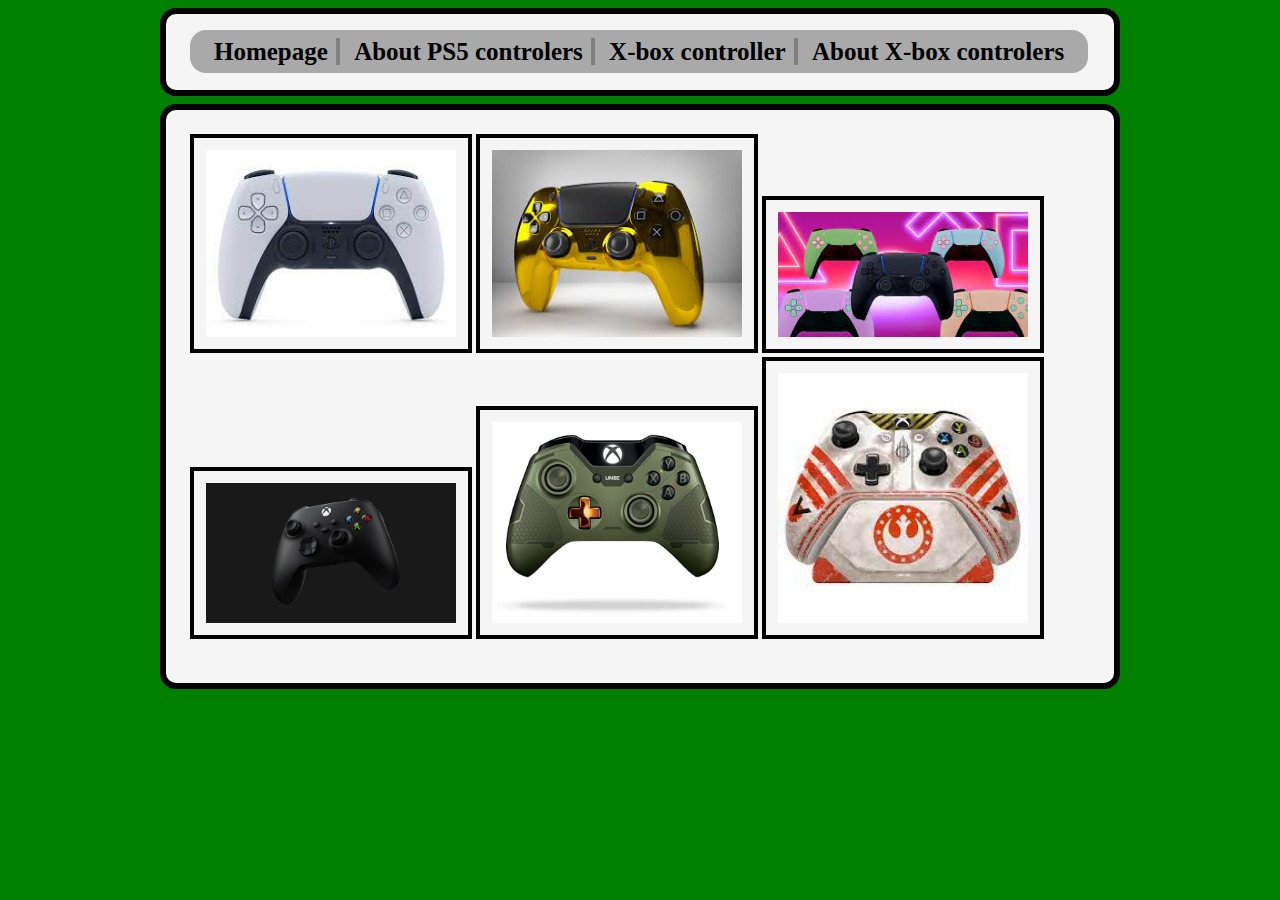
<file: index.html>
<!DOCTYPE html>
<html lang="en" dir="ltr">
  <head>
    <meta charset="utf-8">
    <link rel="stylesheet" href="styles.css">
    <title>homepage</title>
  </head>
  <body>
  <header>
    <nav class="top">
    <ul class="top">
      <li class="top_li"><a href="index.html">Homepage</a></li>
      <li class="top_li"><a href="About PS5 controlers.html">About PS5 controlers</a></li>
      <li class="top_li"><a href="X box controller.html">X-box controller</a></li>
      <li class="top_li"><a href="About Xbox controlers.html">About X-box controlers</a></li>
      </ul>
      </nav>
      </header>
      <article class="">
        <img src="controllers/download-6.jpg" alt="PS5 controler">
        <img src="controllers/golden boi.jpg" alt="golden PS5 controler">
        <img src="controllers/1.jpg" alt="multiplpe ps5 controler">
        <img src="controllers/xbox series x.jpg" alt="defult Xbox series x controller">
        <img src="controllers/halo.jpg" alt="halo style xbox series x conroller">
        <img src="controllers/starwars.jpg" alt="starwars x-wing style controller">
        <p></p>
      <p>
      </article>
  </body>
</html>
</file>
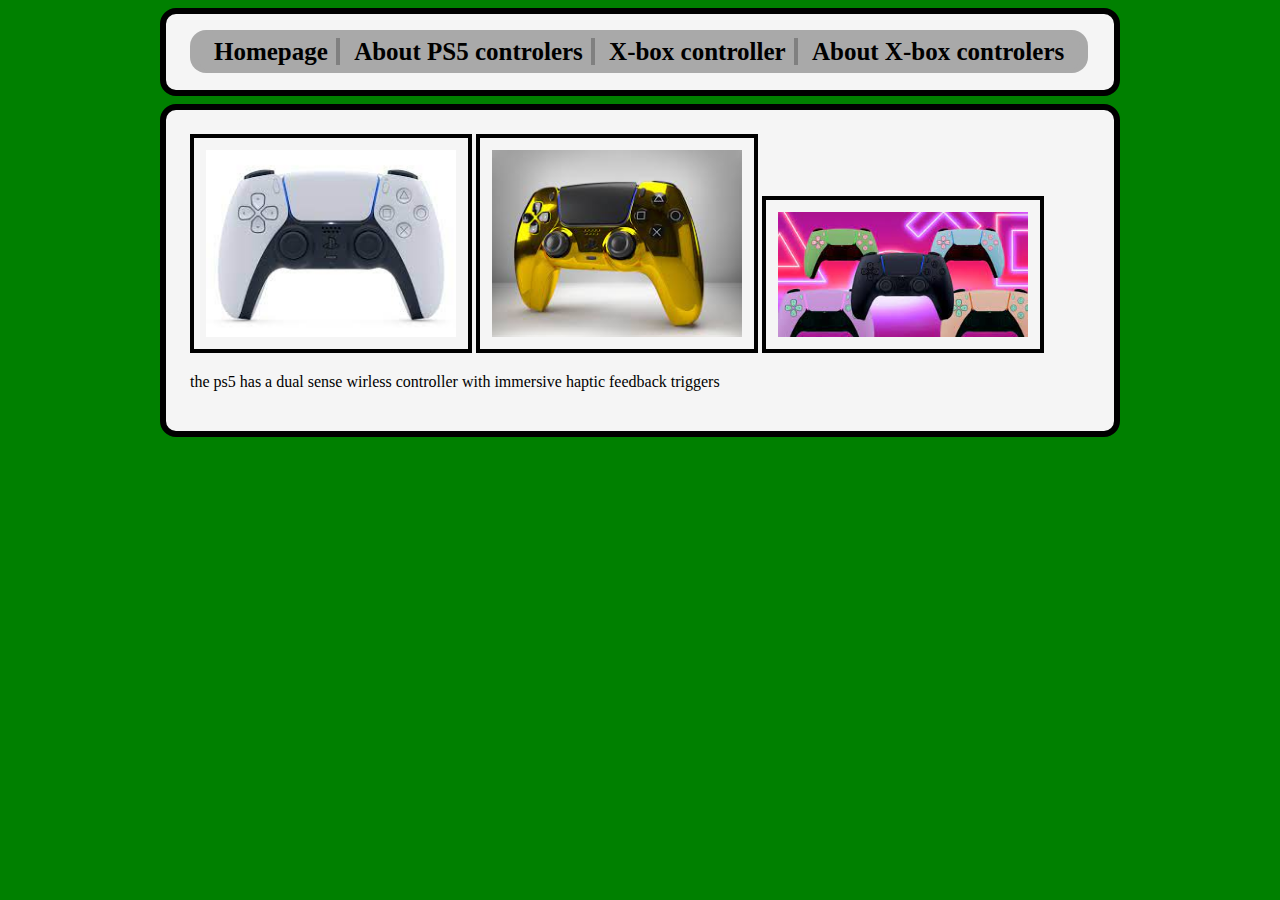
<file: About PS5 controlers.html>
<!DOCTYPE html>

<html lang="en" dir="ltr">
  <head>
    <meta charset="utf-8">
    <link rel="stylesheet" href="styles.css">
    <title>homepage</title>
  </head>
  <body>
  <header>
    <nav class="top">
    <ul class="top">
      <li class="top_li"><a href="index.html">Homepage</a></li>
      <li class="top_li"><a href="About PS5 controlers.html">About PS5 controlers</a></li>
      <li class="top_li"><a href="X box controller.html">X-box controller</a></li>
      <li class="top_li"><a href="About Xbox controlers.html">About X-box controlers</a></li>
      </ul>
      </nav>
      </header>
      <article class="">
        <img src="controllers/download-6.jpg" alt="PS5 controler">
        <img src="controllers/golden boi.jpg" alt="golden PS5 controler">
        <img src="controllers/1.jpg" alt="multiplpe ps5 controler">
<p><p>
the ps5 has a dual sense wirless controller with immersive haptic feedback triggers
</file>
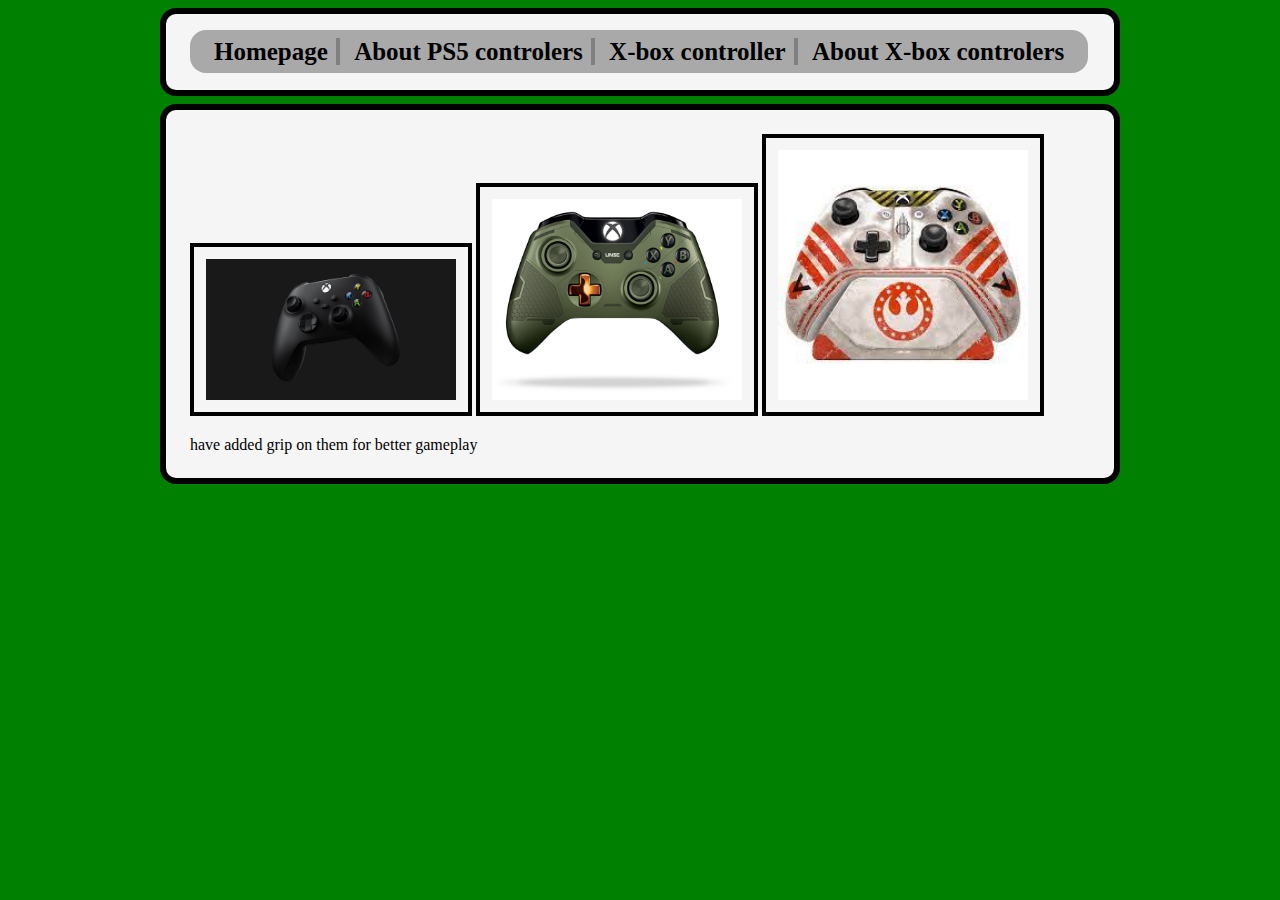
<file: About Xbox controlers.html>
<!DOCTYPE html>
<html lang="en" dir="ltr">
  <head>
    <meta charset="utf-8">
    <link rel="stylesheet" href="styles.css">
    <title>homepage</title>
  </head>
  <body>
  <header>
    <nav class="top">
    <ul class="top">
      <li class="top_li"><a href="index.html">Homepage</a></li>
      <li class="top_li"><a href="About PS5 controlers.html">About PS5 controlers</a></li>
      <li class="top_li"><a href="X box controller.html">X-box controller</a></li>
      <li class="top_li"><a href="About Xbox controlers.html">About X-box controlers</a></li>
      </ul>
      </nav>
      </header>
      <article class="">
        <img src="controllers/xbox series x.jpg" alt="defult Xbox series x controller">
        <img src="controllers/halo.jpg" alt="halo style xbox series x conroller">
        <img src="controllers/starwars.jpg" alt="starwars x-wing style controller">
        <p></p>
        have added grip on them for better gameplay
</file>
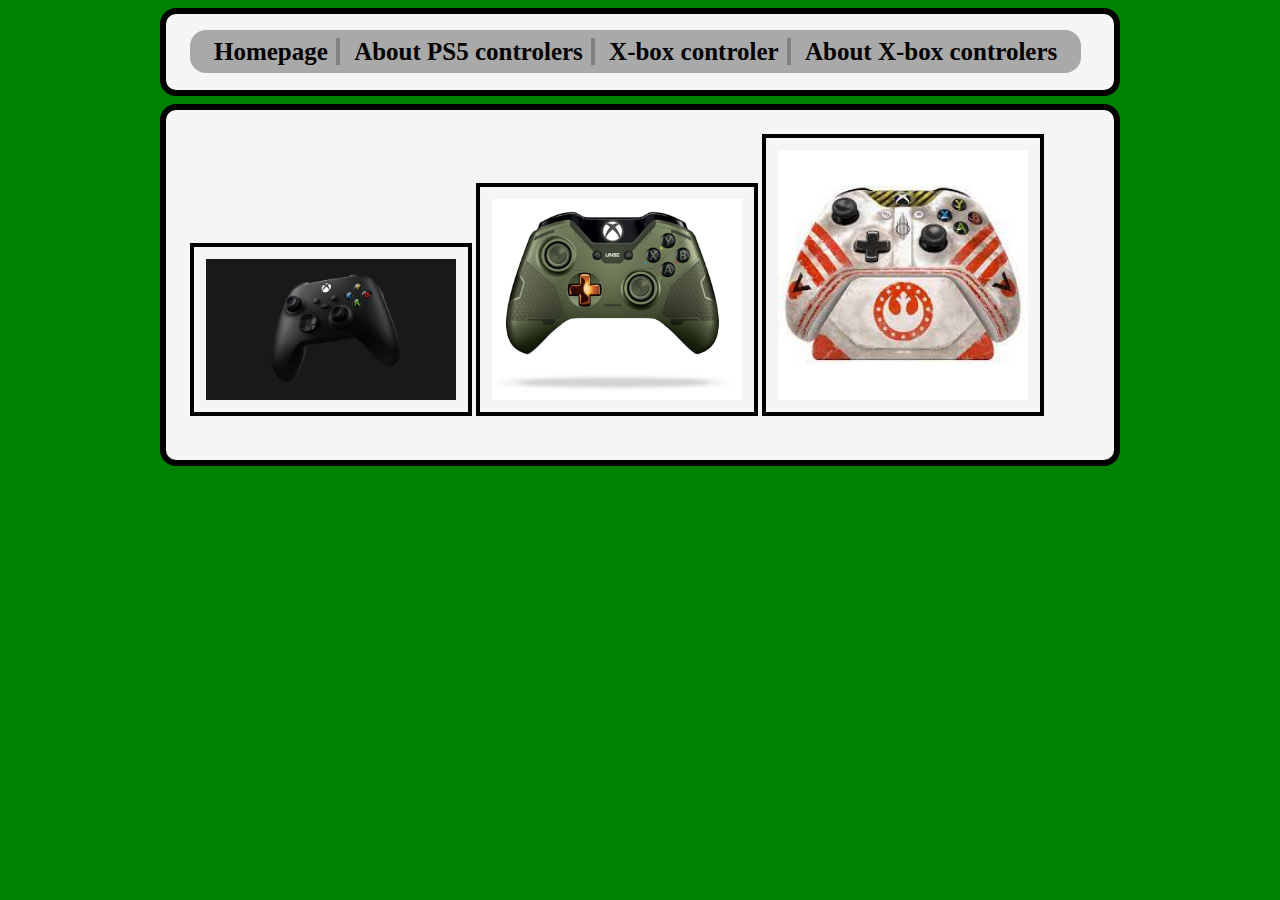
<file: X box controller.html>
<!DOCTYPE html>
<html lang="en" dir="ltr">
  <head>
    <meta charset="utf-8">
    <link rel="stylesheet" href="styles.css">
    <title>homepage</title>
  </head>
  <body>
  <header>
    <nav class="top">
    <ul class="top">
      <li class="top_li"><a href="index.html">Homepage</a></li>
      <li class="top_li"><a href="About PS5 controlers.html">About PS5 controlers</a></li>
      <li class="top_li"><a href="X box controller.html">X-box controler</a></li>
      <li class="top_li"><a href="About Xbox controlers.html">About X-box controlers</a></li>
      </ul>
      </nav>
      </header>
      <article class="">
        <img src="controllers/xbox series x.jpg" alt="defult Xbox series x controller">
        <img src="controllers/halo.jpg" alt="halo style xbox series x conroller">
        <img src="controllers/starwars.jpg" alt="starwars x-wing style controller">
        <p></p>
</file>
<file: styles.css>
body{
    background-color: green;
}

header{
    background-color: whitesmoke;
    border: 6px solid black;
    border-radius: 16px;
    font-family: inherit;
    margin: auto;
    margin-top: 8px;
    padding: 24px;
    width:900px;
}

h1, h2, h3, h4, h5, h6{
    color: black;
    font-family: inherit;
    padding-top: 12px;
}

.top {
    list-style-type: none;
    border: 4px solid grey;
    border-radius: 16px;
    font-family: inherit;
    font-weight: bold;
    background-color: darkgrey;
}

.top, .top_li{
    display: inline;
    border-right: 4px solid grey;
    padding-right: 8px;
    padding-left: 8px;
}

.top, .top_li:last-child {
    border: none;
    padding: 8px;
}

.top, .top_li a {
    text-decoration: none;
    color: black;
    font-size: 25px;
}

.top a:hover {
  background-color: lightgray;
}

.form{
  margin-top: 14px;
}

img {
    border: 4px solid black;
    padding: 12px;
    width: 250px
}

.size1 {
    background-color: whitesmoke;
    border: 6px solid black;
    border-radius: 16px;
    font-family: inherit;
    margin: auto;
    margin-top: 8px;
    padding: 24px;
    width:900px;
    height:400px;
}

.size2 {
    background-color: whitesmoke;
    border: 6px solid black;
    border-radius: 16px;
    font-family: inherit;
    margin: auto;
    margin-top: 8px;
    padding: 24px;
    width:900px;
    height:500px;
}

article {
    background-color: whitesmoke;
    border: 6px solid black;
    border-radius: 16px;
    font-family: inherit;
    margin: auto;
    margin-top: 8px;
    padding: 24px;
    width:900px;
}
</file>
